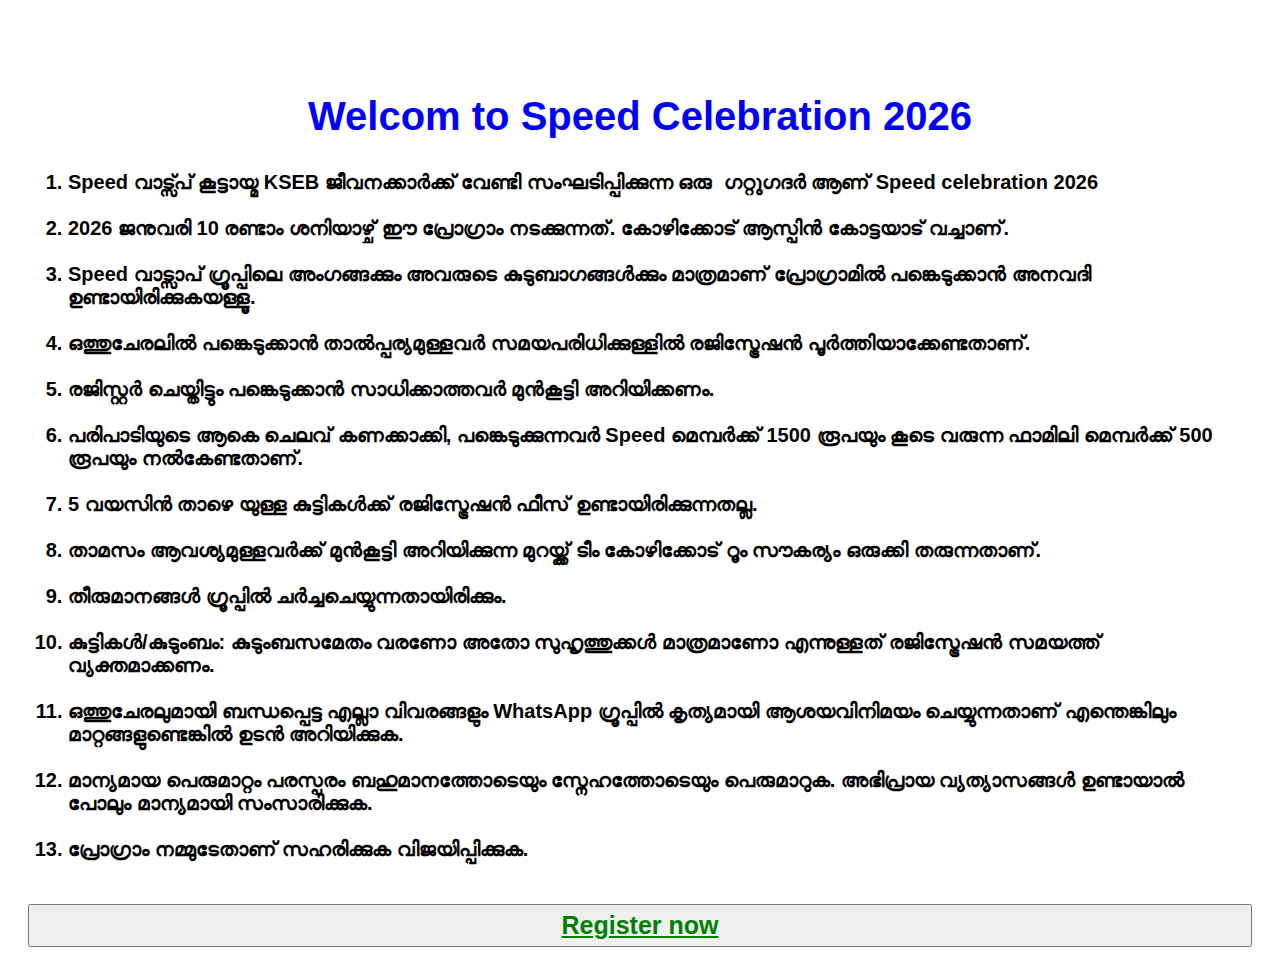
<file: ConditionPage.html>
<!DOCTYPE html>
<html>
<head>
	<meta charset="utf-8">
	<meta name="viewport" content="width=device-width, initial-scale=1">
	<title>Registration</title>
	<link rel="stylesheet" type="text/css" href="style.css">
	<h1>Welcom to Speed Celebration 2026</h1>
	</head>
<body class="programcondition">

<ol>
	<li> Speed വാട്സ്പ് കൂട്ടായ്മ KSEB ജീവനക്കാർക്ക് വേണ്ടി സംഘടിപ്പിക്കുന്ന ഒരു  ഗറ്റുഗദർ ആണ് Speed celebration 2026</li><br>
	<li>2026 ജനുവരി 10 രണ്ടാം ശനിയാഴ്ച് ഈ പ്രോഗ്രാം നടക്കുന്നത്.
കോഴിക്കോട് ആസ്പിൻ കോട്ടയാട് വച്ചാണ്.
</li><br>
<li>Speed വാട്സാപ് ഗ്രൂപ്പിലെ അംഗങ്ങക്കും അവരുടെ കുടുബാഗങ്ങൾക്കും മാത്രമാണ് പ്രോഗ്രാമിൽ പങ്കെടുക്കാൻ അനവദി ഉണ്ടായിരിക്കുകയള്ളൂ.</li><br>
<li>ഒത്തുചേരലിൽ പങ്കെടുക്കാൻ താൽപ്പര്യമുള്ളവർ സമയപരിധിക്കുള്ളിൽ രജിസ്ട്രേഷൻ പൂർത്തിയാക്കേണ്ടതാണ്.
</li><br>
<li>രജിസ്റ്റർ ചെയ്തിട്ടും പങ്കെടുക്കാൻ സാധിക്കാത്തവർ മുൻകൂട്ടി അറിയിക്കണം.</li><br>
<li>പരിപാടിയുടെ ആകെ ചെലവ് കണക്കാക്കി, പങ്കെടുക്കുന്നവർ Speed മെമ്പർക്ക് 1500 രൂപയും കൂടെ വരുന്ന ഫാമിലി മെമ്പർക്ക് 500 രൂപയും നൽകേണ്ടതാണ്.</li><br>
<li>5 വയസിൻ താഴെ യുള്ള കുട്ടികൾക്ക് രജിസ്ട്രേഷൻ ഫീസ് ഉണ്ടായിരിക്കുന്നതല്ല.
</li><br>
<li>താമസം ആവശ്യമുള്ളവർക്ക് മുൻകൂട്ടി അറിയിക്കുന്ന മുറയ്ക്ക് ടീം കോഴിക്കോട് റൂം സൗകര്യം ഒരുക്കി തരുന്നതാണ്.</li><br>
<li>തീരുമാനങ്ങൾ ഗ്രൂപ്പിൽ ചർച്ചചെയ്യുന്നതായിരിക്കും.</li><br>
<li>കുട്ടികൾ/കുടുംബം:
കുടുംബസമേതം വരണോ അതോ സുഹൃത്തുക്കൾ മാത്രമാണോ എന്നുള്ളത് രജിസ്ട്രേഷൻ സമയത്ത്  വ്യക്തമാക്കണം. </li><br>
<li>ഒത്തുചേരലുമായി ബന്ധപ്പെട്ട എല്ലാ വിവരങ്ങളും WhatsApp ഗ്രൂപ്പിൽ കൃത്യമായി ആശയവിനിമയം ചെയ്യുന്നതാണ് എന്തെങ്കിലും മാറ്റങ്ങളുണ്ടെങ്കിൽ ഉടൻ അറിയിക്കുക.</li><br>
<li>മാന്യമായ പെരുമാറ്റം പരസ്പരം ബഹുമാനത്തോടെയും സ്നേഹത്തോടെയും പെരുമാറുക. അഭിപ്രായ വ്യത്യാസങ്ങൾ ഉണ്ടായാൽ പോലും മാന്യമായി സംസാരിക്കുക.</li><br>
<li>പ്രോഗ്രാം നമ്മുടേതാണ് സഹരിക്കുക വിജയിപ്പിക്കുക.</li><br>
</ol>
<button class="registernow">
<a href="https://forms.gle/aBv1u7U4UCqeid9m8" target="_blank" class="registernow">
Register now
</button>
</button>
</body>
</html>
</file>
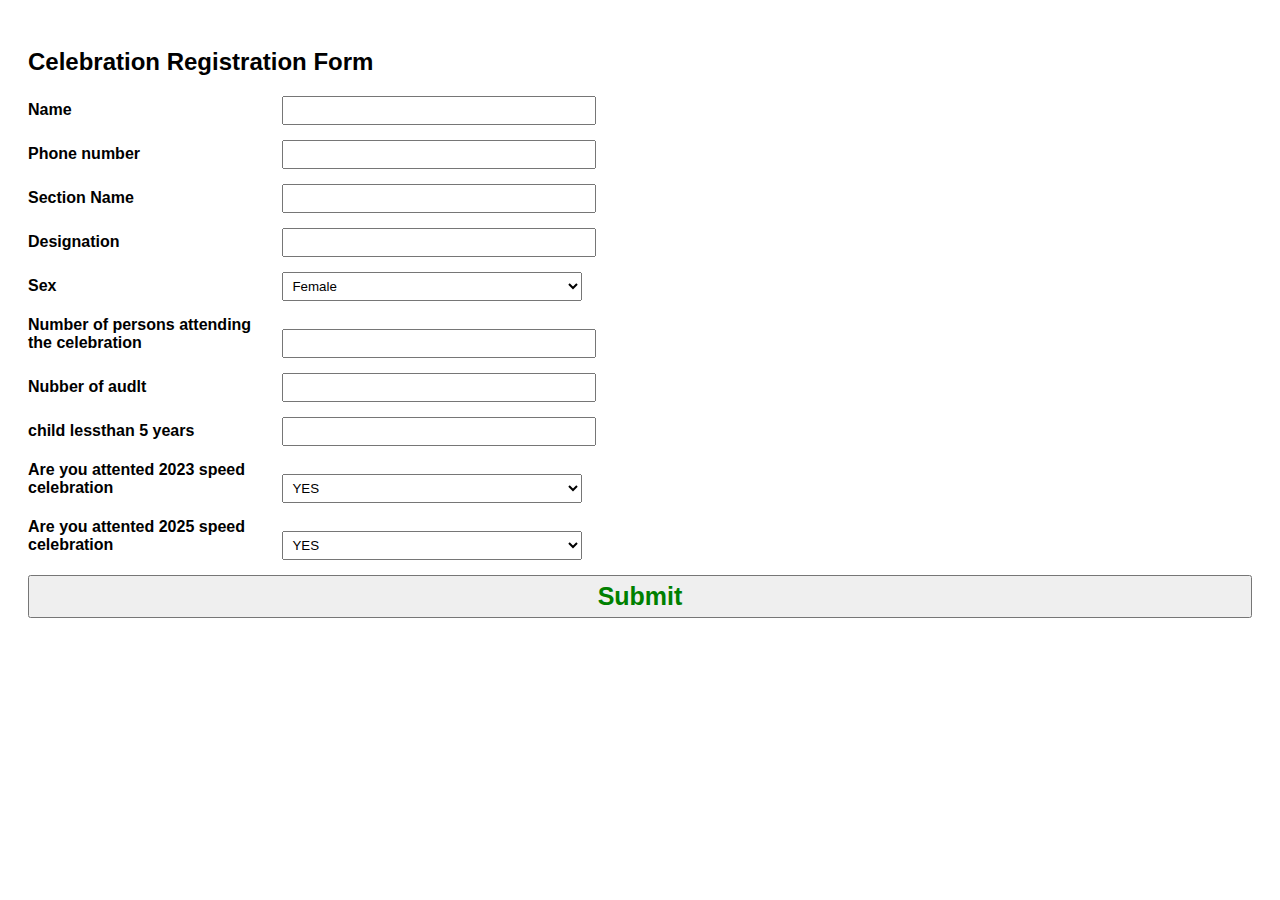
<file: form.html>
<!DOCTYPE html>
<html>
<head>
  <title>Form</title>
  <link rel="stylesheet" type="text/css" href="style.css">
  <style>
    body {
      font-family: sans-serif;
      padding: 20px;
    }

    .form-group {
      margin-bottom: 15px;
    }

    label {
      display: inline-block;
      width: 250px;
      font-weight: bold;
    }

    input, select {
      width: 300px;
      padding: 5px;
    }
  </style>
</head>
<body>
  <h2>Celebration Registration Form</h2>

  <form>
    <div class="form-group">
      <label for="name">Name</label>
      <input type="text" id="name" />
    </div>

    <div class="form-group">
      <label for="phone">Phone number</label>
      <input type="text" id="phone" />
    </div>

    <div class="form-group">
      <label for="section">Section Name</label>
      <input type="text" id="section" />
    </div>

    <div class="form-group">
      <label for="designation">Designation</label>
      <input type="text" id="designation" />
    </div>

    <div class="form-group">
      <label for="sex">Sex</label>
      <select id="sex">
        <option value="female">Female</option>
        <option value="male">Male</option>
        <option value="other">Other</option>
      </select>
    </div>

    <div class="form-group">
      <label for="count">Number of persons attending the celebration</label>
      <input type="number" id="count" />
    </div>

    <div class="form-group">
      <label for="child">Nubber of audlt</label>
      <input type="audlt" id="audlt" />
    </div>

     <div class="form-group">
      <label for="child">child lessthan 5 years</label>
      <input type="text" id="child" />
    </div>

        <div class="form-group">
      <label for="attent">Are you attented 2023 speed celebration</label>
      <select id="attent">
        <option value="yes">YES</option>
        <option value="no">NO</option>
      </select>
    </div>
    <div class="form-group">
      <label for="attent">Are you attented 2025 speed celebration</label>
      <select id="attent">
        <option value="yes">YES</option>
        <option value="no">NO</option>
      </select>
    </div>

<button class="registernow">Submit</button>
  </form>
</body>
</html>
</file>
<file: style.css>
h1{
	color: blue;
	font-family:sans-serif;
	background-color: white;
	text-align: center;
	padding: 5px;
	margin-top:5%;
	font-size: 10;
}
h3{
	text-align: center;
	background-color: darkgray;
	color: white;
}


.bodyfistpage{
	background-color: gray;
	background-size: cover;
	background-image mask-repeat: no-repeat;
	}



footer{
	text-align: right;
	color: darkgreen;
}

.celebration-2023 {
	color: green;
	font-size: 15px;
	font-weight: bold;
	padding: 10px;
}
.celebration-2025 {
	color: red;
	font-size: 15px;
	font-weight: bold;
}
.registration {
	color: green;
	font-size: 20px;
	font-weight: bold;
	position: relative;
	width: 100%;
}

.programcondition{
	font-family: sans-serif;
     padding: 20px;
	font-size: 20px;
	font-weight: bold;
}


.registernow{
	position: center;
	color: green;
	font-family:sans-serif;
	padding: 5px;
	font-size: 25px;
	font-weight: bold;
	width: 100%;
}
</file>
